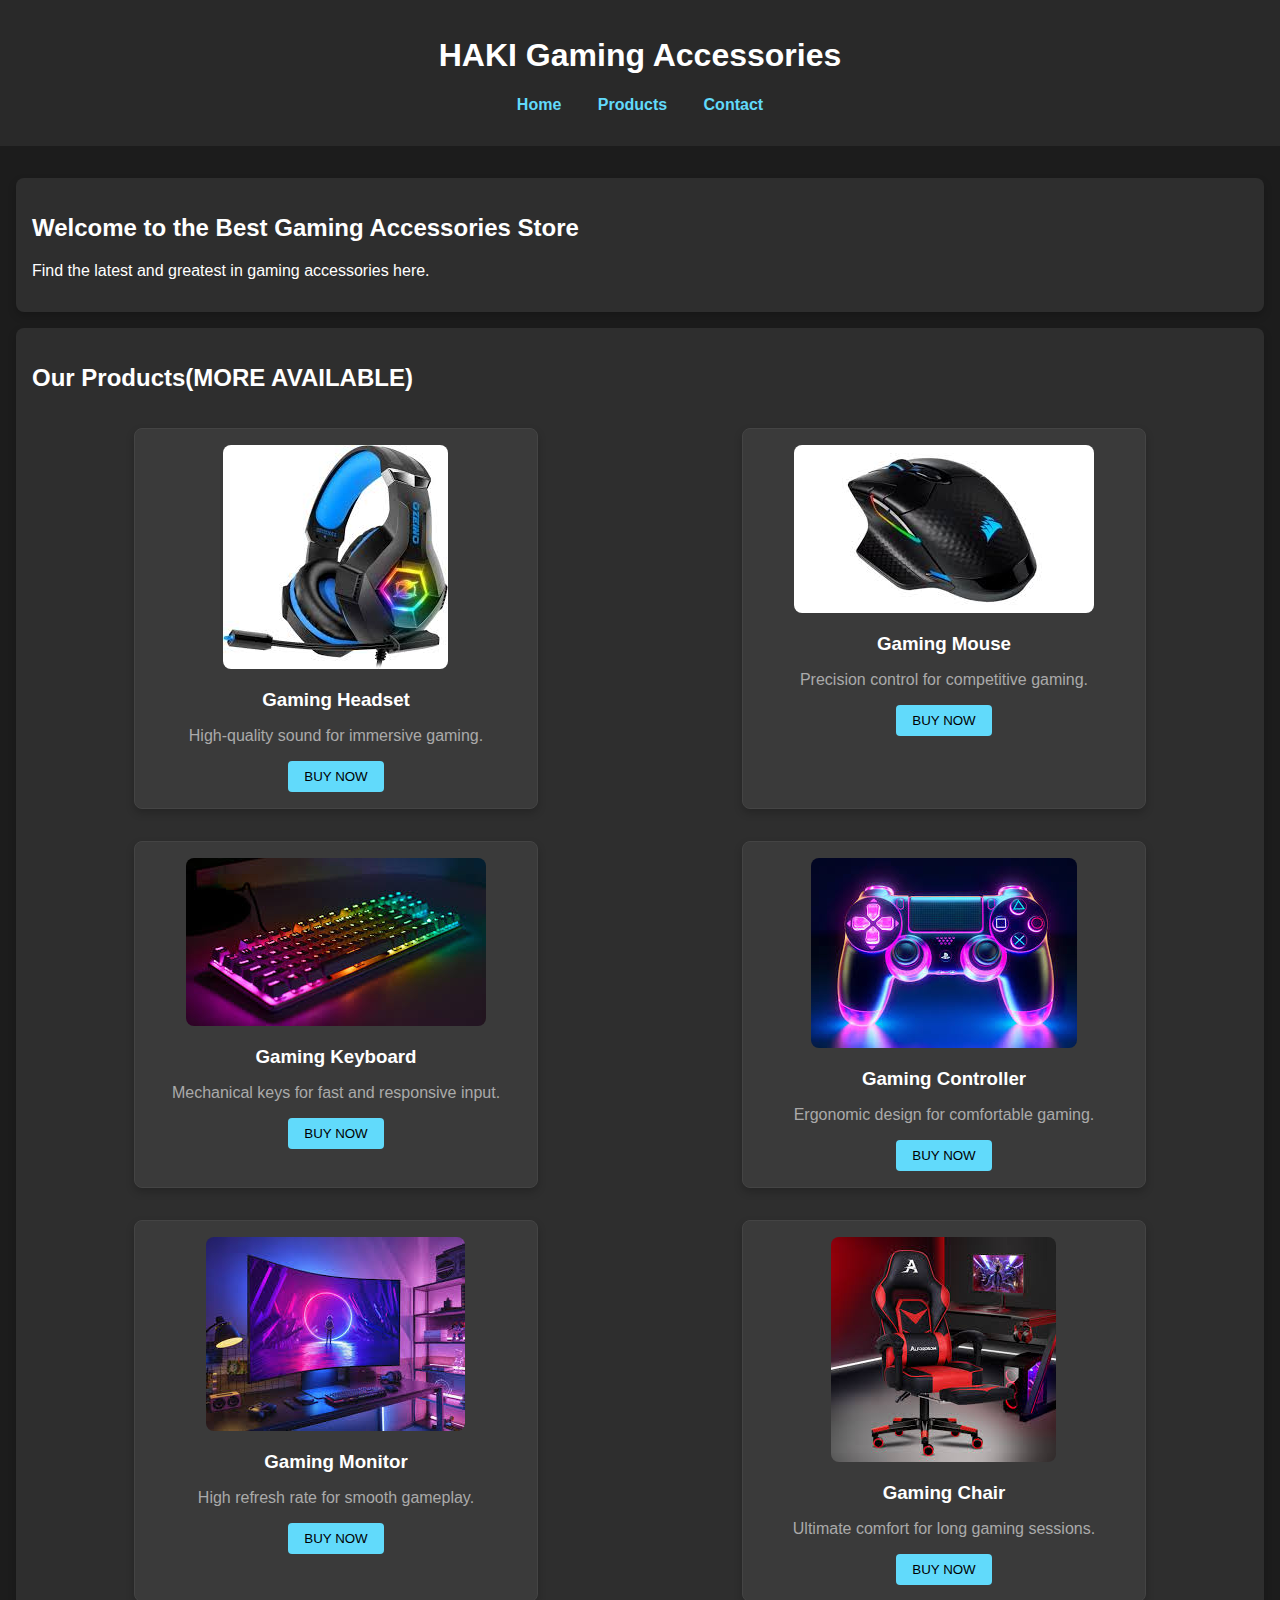
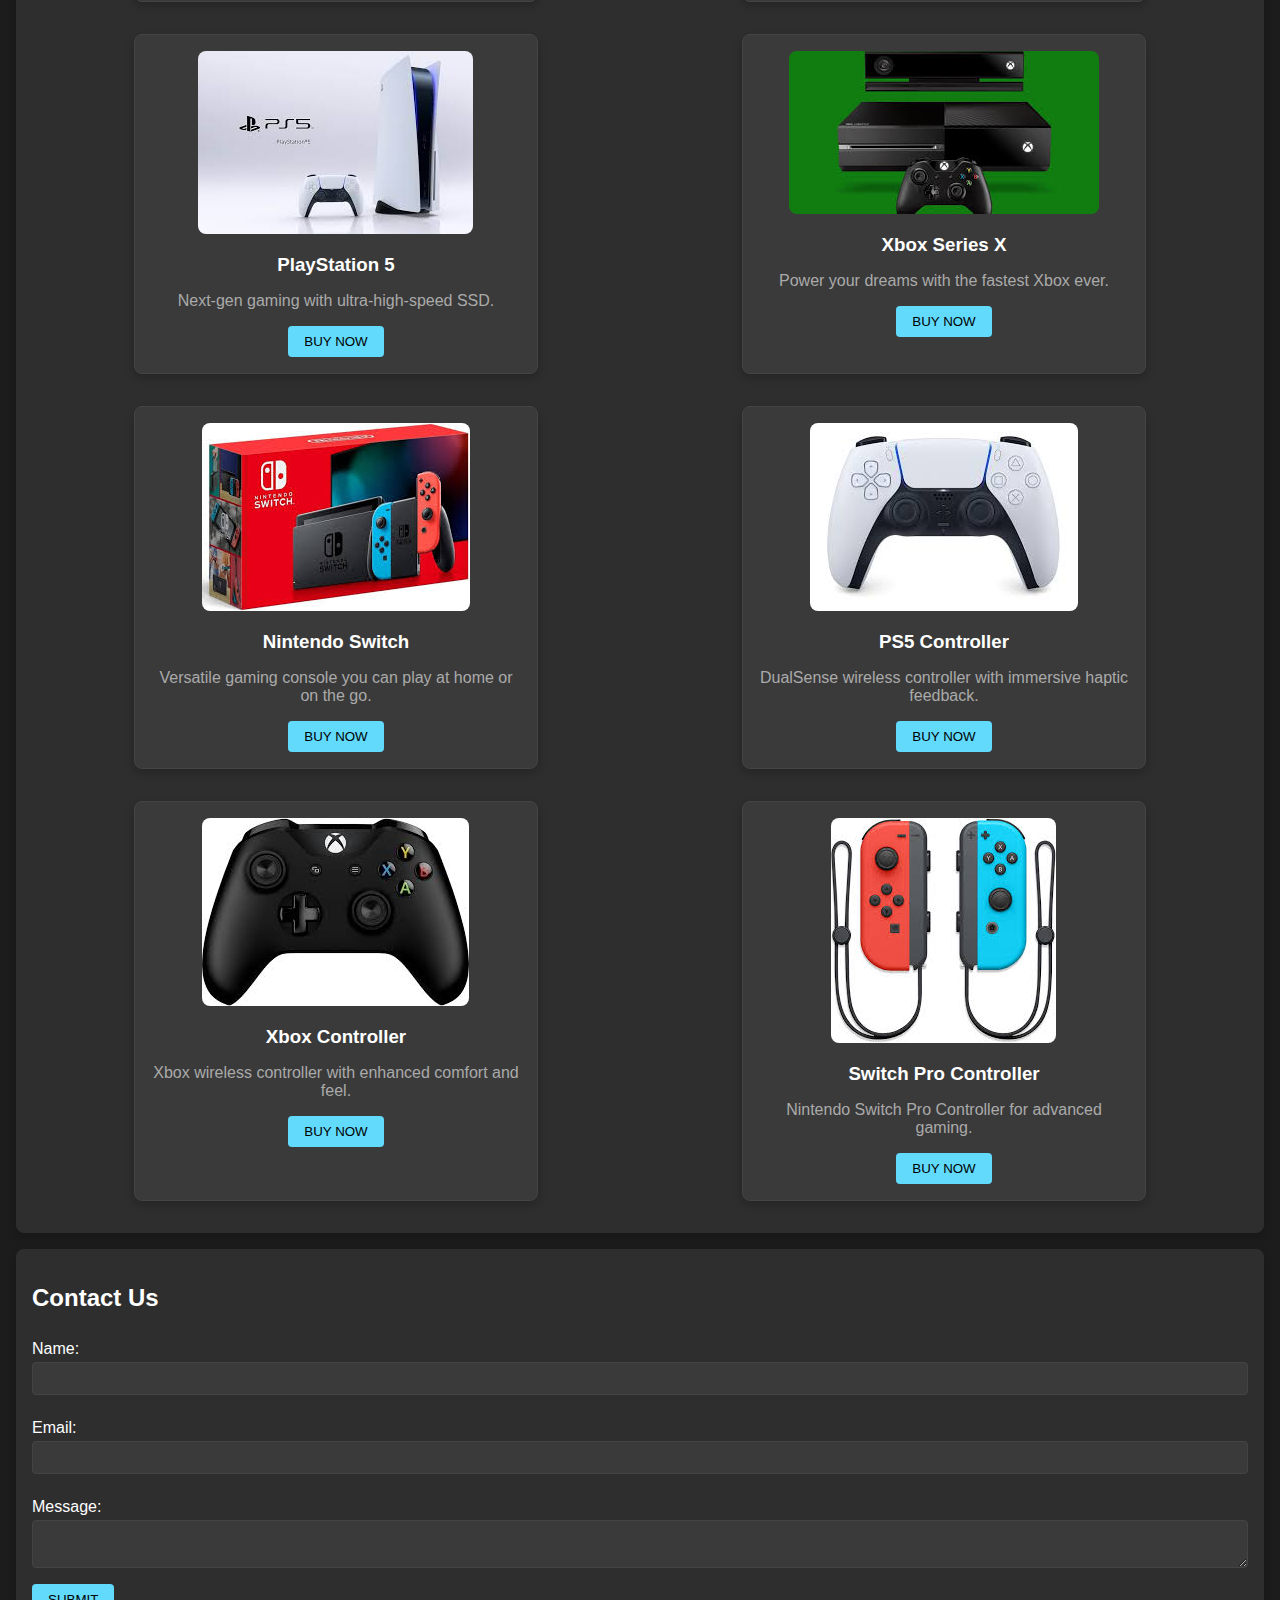
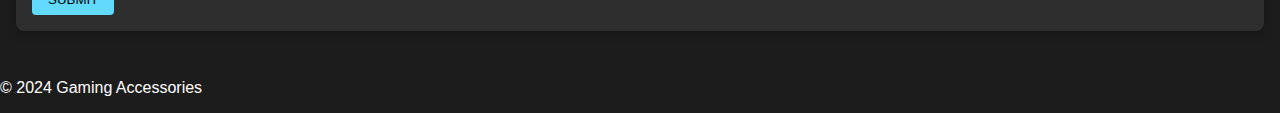
<file: README.html>
<!DOCTYPE html>
<html lang="en">
<head>
    <meta charset="UTF-8">
    <meta name="viewport" content="width=device-width, initial-scale=1.0">
    <title>haki Gaming Accessories</title>
    <style>
        body {
    font-family: 'Segoe UI', Tahoma, Geneva, Verdana, sans-serif;
    margin: 0;
    padding: 0;
    background-color: #1c1c1c;
    color: #ffffff;
}

header {
    background-color: #292929;
    color: #ffffff;
    padding: 1rem;
    text-align: center;
}

nav ul {
    list-style: none;
    padding: 0;
    text-align: center;
}

nav ul li {
    display: inline;
    margin: 0 1rem;
}

nav ul li a {
    color: #61dafb;
    text-decoration: none;
    font-weight: bold;
}

main {
    padding: 1rem;
}

section {
    background-color: #2e2e2e;
    padding: 1rem;
    margin: 1rem 0;
    border-radius: 8px;
    box-shadow: 0 4px 8px rgba(0, 0, 0, 0.2);
}

.product-list {
    display: flex;
    flex-wrap: wrap;
    justify-content: space-around;
}

.product-item {
    background-color: #3a3a3a;
    border: 1px solid #444;
    border-radius: 8px;
    box-shadow: 0 4px 8px rgba(0, 0, 0, 0.2);
    margin: 1rem;
    padding: 1rem;
    text-align: center;
    width: calc(33% - 2rem);
}

.product-item img {
    max-width: 100%;
    border-radius: 8px;
}

.product-item h3 {
    margin: 1rem 0 0.5rem 0;
}

.product-item p {
    color: #aaa;
}

button {
    background-color: #61dafb;
    border: none;
    border-radius: 4px;
    color: #000;
    cursor: pointer;
    padding: 0.5rem 1rem;
    text-transform: uppercase;
}

button:hover {
    background-color: #4fa9d6;
}

#contactForm {
    display: flex;
    flex-direction: column;
}

#contactForm label {
    margin: 0.5rem 0 0.25rem 0;
}

#contactForm input, #contactForm textarea {
    border: 1px solid #444;
    border-radius: 4px;
    padding: 0.5rem;
    background-color: #3a3a3a;
    color: #fff;
    margin-bottom: 1rem;
}

#contactForm button {
    align-self: flex-start;
}
body {
    /* Default light mode styles */
    --text-color: #222;
    --bkg-color: #fff;
    --anchor-color: #0033cc;
  }
  
  body.dark-theme {
    /* Dark mode styles */
    --text-color: #eee;
    --bkg-color: #12121 }
    </style>
    <link rel="stylesheet" href="form.css">
</head>
<body>
    <header>
        <h1>HAKI Gaming Accessories</h1>
        <nav>
            <ul>
                <li><a href="#home">Home</a></li>
                <li><a href="#products">Products</a></li>
                <li><a href="#contact">Contact</a></li>
              
            </ul>
        </nav>
    </header>
    <main>
        <section id="home">
            <h2>Welcome to the Best Gaming Accessories Store</h2>
            <p>Find the latest and greatest in gaming accessories here.</p>
        </section>
        <section id="products">
            <h2>Our Products(MORE AVAILABLE)</h2>
            <div class="product-list">
                <!-- Add product items here -->
                <div class="product-item">
                    <img src="images/headset.jpg" alt="Gaming Headset">
                    <h3>Gaming Headset</h3>
                    <p>High-quality sound for immersive gaming.</p>
                    <button>Buy Now</button>
                </div>
                <div class="product-item">
                    <img src="images/mouse.jpg" alt="Gaming Mouse">
                    <h3>Gaming Mouse</h3>
                    <p>Precision control for competitive gaming.</p>
                    <button>Buy Now</button>
                </div>
                <div class="product-item">
                    <img src="images/keyboard.jpg" alt="Gaming Keyboard">
                    <h3>Gaming Keyboard</h3>
                    <p>Mechanical keys for fast and responsive input.</p>
                    <button>Buy Now</button>
                </div>
                <div class="product-item">
                    <img src="images/controller.jpg" alt="Gaming Controller">
                    <h3>Gaming Controller</h3>
                    <p>Ergonomic design for comfortable gaming.</p>
                    <button>Buy Now</button>
                </div>
                <div class="product-item">
                    <img src="images/monitor.jpg" alt="Gaming Monitor">
                    <h3>Gaming Monitor</h3>
                    <p>High refresh rate for smooth gameplay.</p>
                    <button>Buy Now</button>
                </div>
                <div class="product-item">
                    <img src="images/chair.jpg" alt="Gaming Chair">
                    <h3>Gaming Chair</h3>
                    <p>Ultimate comfort for long gaming sessions.</p>
                    <button>Buy Now</button>
                </div>
                <div class="product-item">
                    <img src="images/ps5.jpg" alt="PlayStation 5">
                    <h3>PlayStation 5</h3>
                    <p>Next-gen gaming with ultra-high-speed SSD.</p>
                    <button>Buy Now</button>
                </div>
                <div class="product-item">
                    <img src="images/xbox.jpg" alt="Xbox Series X">
                    <h3>Xbox Series X</h3>
                    <p>Power your dreams with the fastest Xbox ever.</p>
                    <button>Buy Now</button>
                </div>
                <div class="product-item">
                    <img src="images/switch.jpg" alt="Nintendo Switch">
                    <h3>Nintendo Switch</h3>
                    <p>Versatile gaming console you can play at home or on the go.</p>
                    <button>Buy Now</button>
                </div>
                <div class="product-item">
                    <img src="images/ps5-controller.jpg" alt="PS5 Controller">
                    <h3>PS5 Controller</h3>
                    <p>DualSense wireless controller with immersive haptic feedback.</p>
                    <button>Buy Now</button>
                </div>
                <div class="product-item">
                    <img src="images/xbox-controller.jpg" alt="Xbox Controller">
                    <h3>Xbox Controller</h3>
                    <p>Xbox wireless controller with enhanced comfort and feel.</p>
                    <button>Buy Now</button>
                </div>
                <div class="product-item">
                    <img src="images/switch-controller.jpg" alt="Switch Pro Controller">
                    <h3>Switch Pro Controller</h3>
                    <p>Nintendo Switch Pro Controller for advanced gaming.</p>
                    <button>Buy Now</button>
                </div>
            </div>
        </section>
        <section id="contact">
            <h2>Contact Us</h2>
            <form id="contactForm">
                <label for="name">Name:</label>
                <input type="text" id="name" name="name" required>
                <label for="email">Email:</label>
                <input type="email" id="email" name="email" required>
                <label for="message">Message:</label>
                <textarea id="message" name="message" required></textarea>
                <button onclick="location.href='https://wa.me/8121373516';">submit</button>
            </form>
        </section>
    </main>
    <footer>
        <p>&copy; 2024 Gaming Accessories</p>
    </footer>
    <script>
        document.getElementById('contactForm').addEventListener('submit', function(event) {
    event.preventDefault();
    const name = document.getElementById('name').value;
    const email = document.getElementById('email').value;
    const message = document.getElementById('message').value;

    fetch('/contact', {
        method: 'POST',
        headers: {
            'Content-Type': 'application/json'
        },
        body: JSON.stringify({ name, email, message })
    })
    .then(response => response.json())
    .then(data => {
        alert(data.message);
    })
    .catch(error => {
        console.error('Error:', error);
    });
});
    </script>
</body>
</html>
</file>
<file: form.css>
body {
    font-family: 'Segoe UI', Tahoma, Geneva, Verdana, sans-serif;
    margin: 0;
    padding: 0;
    background-color: #1c1c1c;
    color: #ffffff;
}

header {
    background-color: #292929;
    color: #ffffff;
    padding: 1rem;
    text-align: center;
}

nav ul {
    list-style: none;
    padding: 0;
    text-align: center;
}

nav ul li {
    display: inline;
    margin: 0 1rem;
}

nav ul li a {
    color: #61dafb;
    text-decoration: none;
    font-weight: bold;
}

main {
    padding: 1rem;
}

section {
    background-color: #2e2e2e;
    padding: 1rem;
    margin: 1rem 0;
    border-radius: 8px;
    box-shadow: 0 4px 8px rgba(0, 0, 0, 0.2);
}

.product-list {
    display: flex;
    flex-wrap: wrap;
    justify-content: space-around;
}

.product-item {
    background-color: #3a3a3a;
    border: 1px solid #444;
    border-radius: 8px;
    box-shadow: 0 4px 8px rgba(0, 0, 0, 0.2);
    margin: 1rem;
    padding: 1rem;
    text-align: center;
    width: calc(33% - 2rem);
}

.product-item img {
    max-width: 100%;
    border-radius: 8px;
}

.product-item h3 {
    margin: 1rem 0 0.5rem 0;
}

.product-item p {
    color: #aaa;
}

button {
    background-color: #61dafb;
    border: none;
    border-radius: 4px;
    color: #000;
    cursor: pointer;
    padding: 0.5rem 1rem;
    text-transform: uppercase;
}

button:hover {
    background-color: #4fa9d6;
}

#contactForm {
    display: flex;
    flex-direction: column;
}

#contactForm label {
    margin: 0.5rem 0 0.25rem 0;
}

#contactForm input, #contactForm textarea {
    border: 1px solid #444;
    border-radius: 4px;
    padding: 0.5rem;
    background-color: #3a3a3a;
    color: #fff;
    margin-bottom: 1rem;
}

#contactForm button {
    align-self: flex-start;
}
body {
    /* Default light mode styles */
    --text-color: #222;
    --bkg-color: #fff;
    --anchor-color: #0033cc;
  }
  
  body.dark-theme {
    /* Dark mode styles */
    --text-color: #eee;
    --bkg-color: #12121 }
</file>
